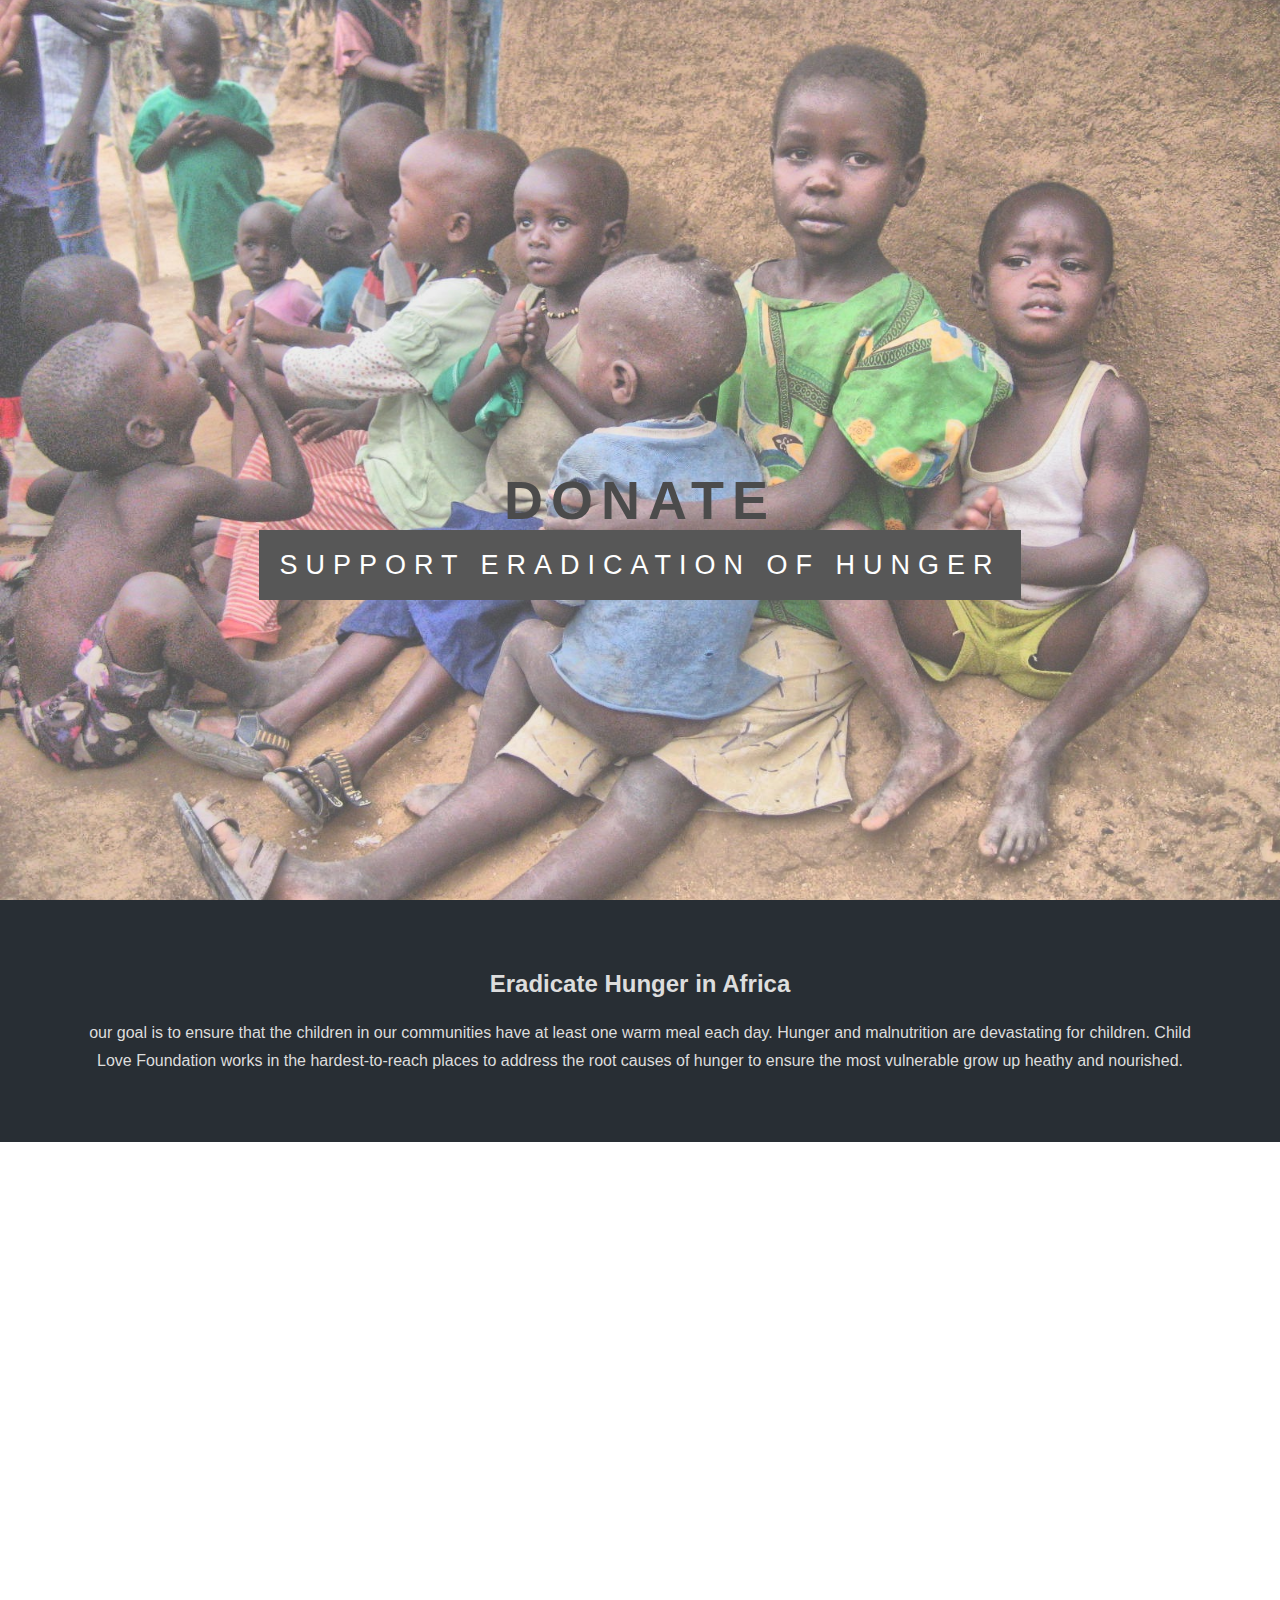
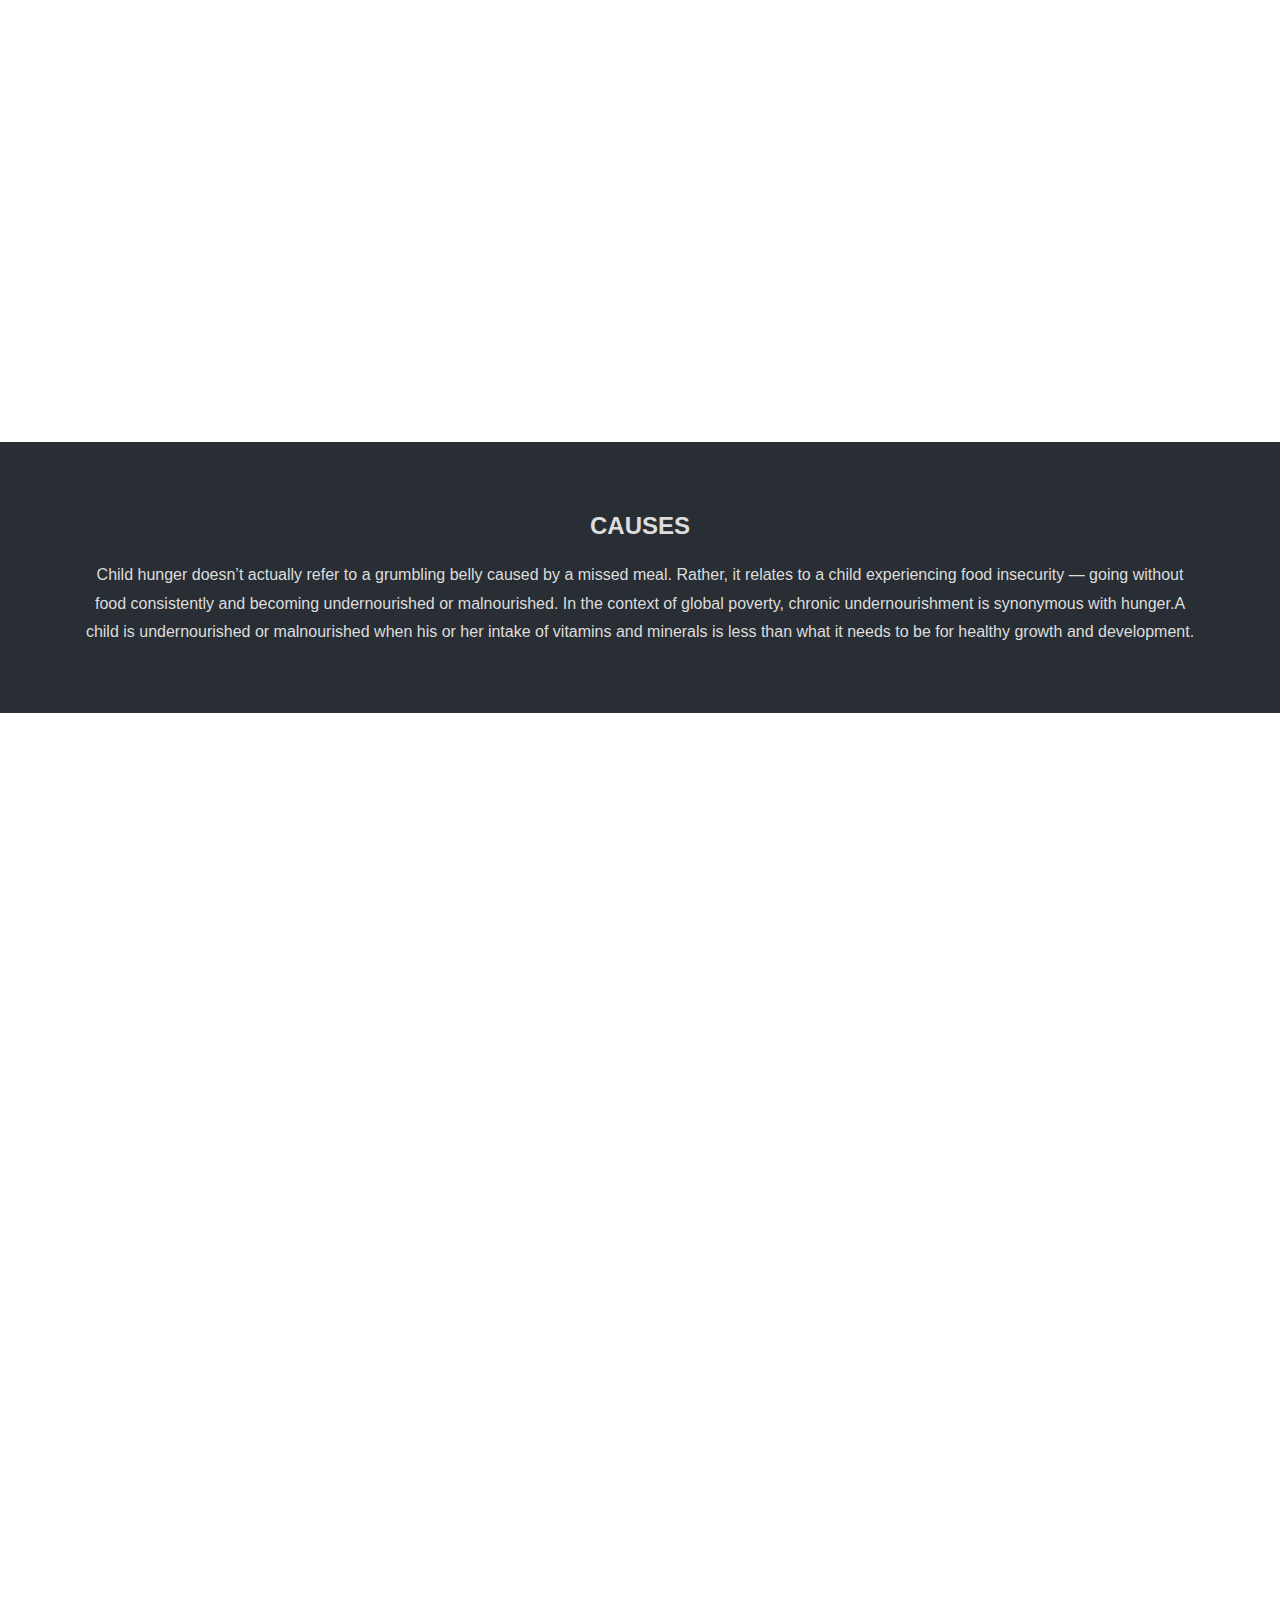
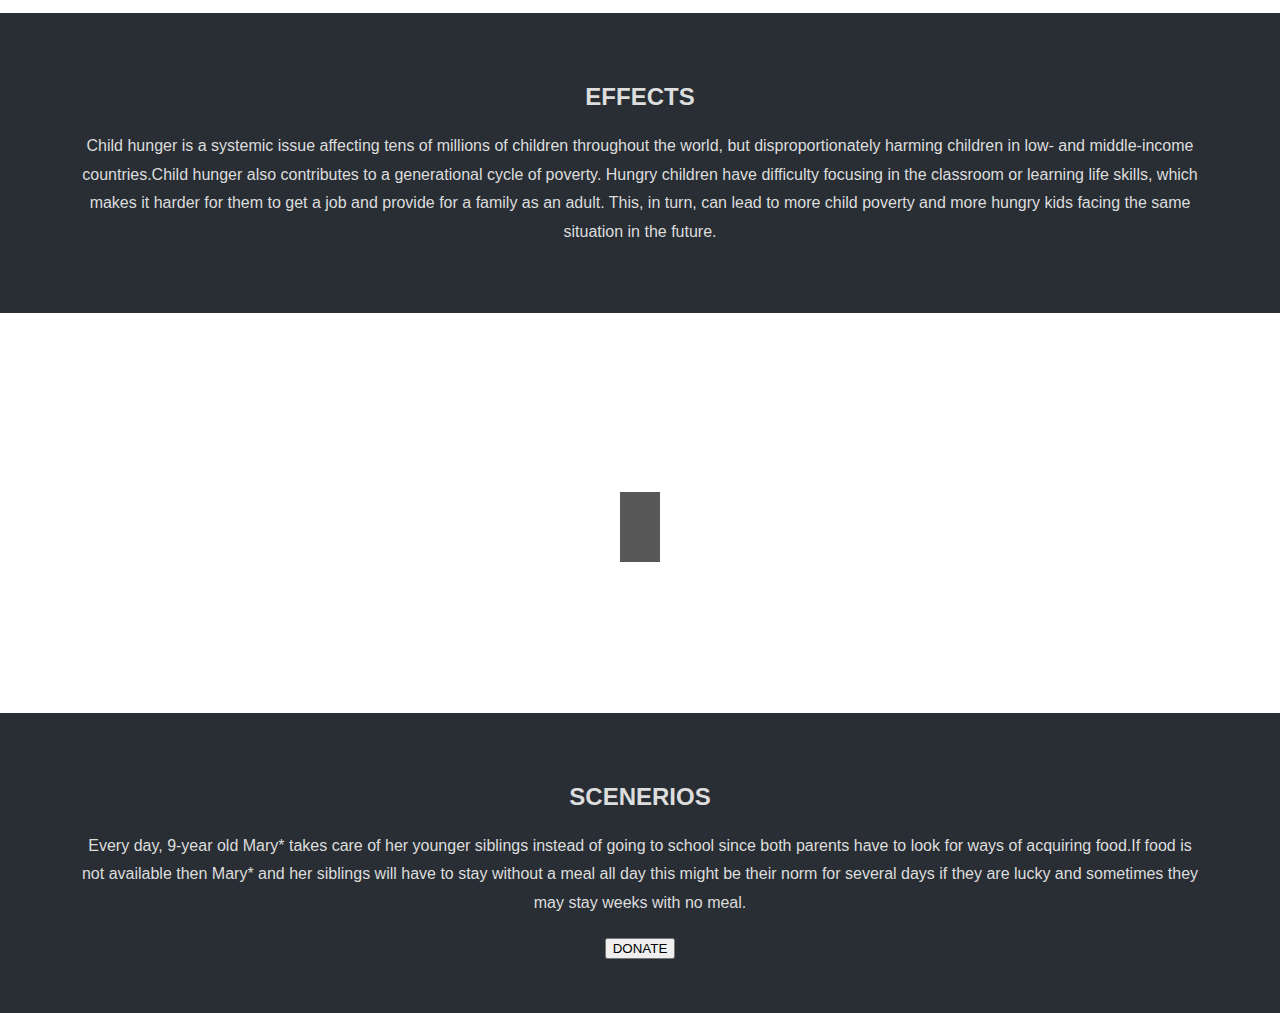
<file: index.html>
<!DOCTYPE html>
<html lang="en">
  <head>
    <meta charset="UTF-8" />
    <meta name="viewport" content="width=device-width, initial-scale=1.0" />
    <title>CHILD LOVE FOUNDATION</title>
    <link rel="stylesheet" href="style.css"/>
  </head>
  <body>
    <div class="bg1">
      <div class="text">
        <h1>DONATE</h1>
        <span class="border">SUPPORT ERADICATION OF HUNGER</span>
      </div>
    </div>

    <section class="section dark">
      <h2>Eradicate Hunger in Africa</h2>
      <p>
        our goal is to ensure that the children in our communities have at least one warm meal each
        day. Hunger and malnutrition are devastating for children. Child Love Foundation works in the
        hardest-to-reach places to address the root causes of hunger to ensure the most vulnerable grow
                up heathy and nourished.
      </p>
    </section>

    <div class="bg2">
        <div class="text">
          <span class="border trans"></span>
        </div>
      </div>
  
      <section class="section dark">
        <h2>CAUSES</h2>
        <p>
          Child hunger doesn’t actually refer to a grumbling belly caused by a missed meal. Rather, it
          relates to a child experiencing food insecurity — going without food consistently and becoming
          undernourished or malnourished. In the context of global poverty, chronic undernourishment is
          synonymous with hunger.A child is undernourished or malnourished when his or her intake of vitamins and minerals is
          less than what it needs to be for healthy growth and development.
        </p>
      </section>

      <div class="bg3">
        <div class="text">
          <span class="border trans"></span>
        </div>
      </div>
  
      <section class="section dark">
        <h2>EFFECTS</h2>
        <p>
          Child hunger is a systemic issue affecting tens of millions of children throughout the world,
          but disproportionately harming children in low- and middle-income countries.Child hunger also contributes to a generational cycle of poverty.
          Hungry children have difficulty focusing in the classroom or learning life skills, which makes it harder for them to
          get a job and provide for a family as an adult. This, in turn, can lead to more child poverty
          and more hungry kids facing the same situation in the future.
        </p>
      </section>

      <div class="bg4">
        <div class="text">
          <span class="border"></span>
        </div>
      </div>
  
      <section class="section dark">
        <h2>SCENERIOS</h2>
        <p>
          Every day, 9-year old Mary* takes care of her younger 
          siblings instead of going to school since both parents 
          have to look for ways of acquiring food.If food is not available then Mary* and her siblings will have to stay 
          without a meal all day this might be their norm for several days if they are lucky and sometimes they may stay weeks with no meal.
        </p>
        <a href="donate.html"><button>DONATE</button></a>
      </section>
      
  </body>
</html>
</file>
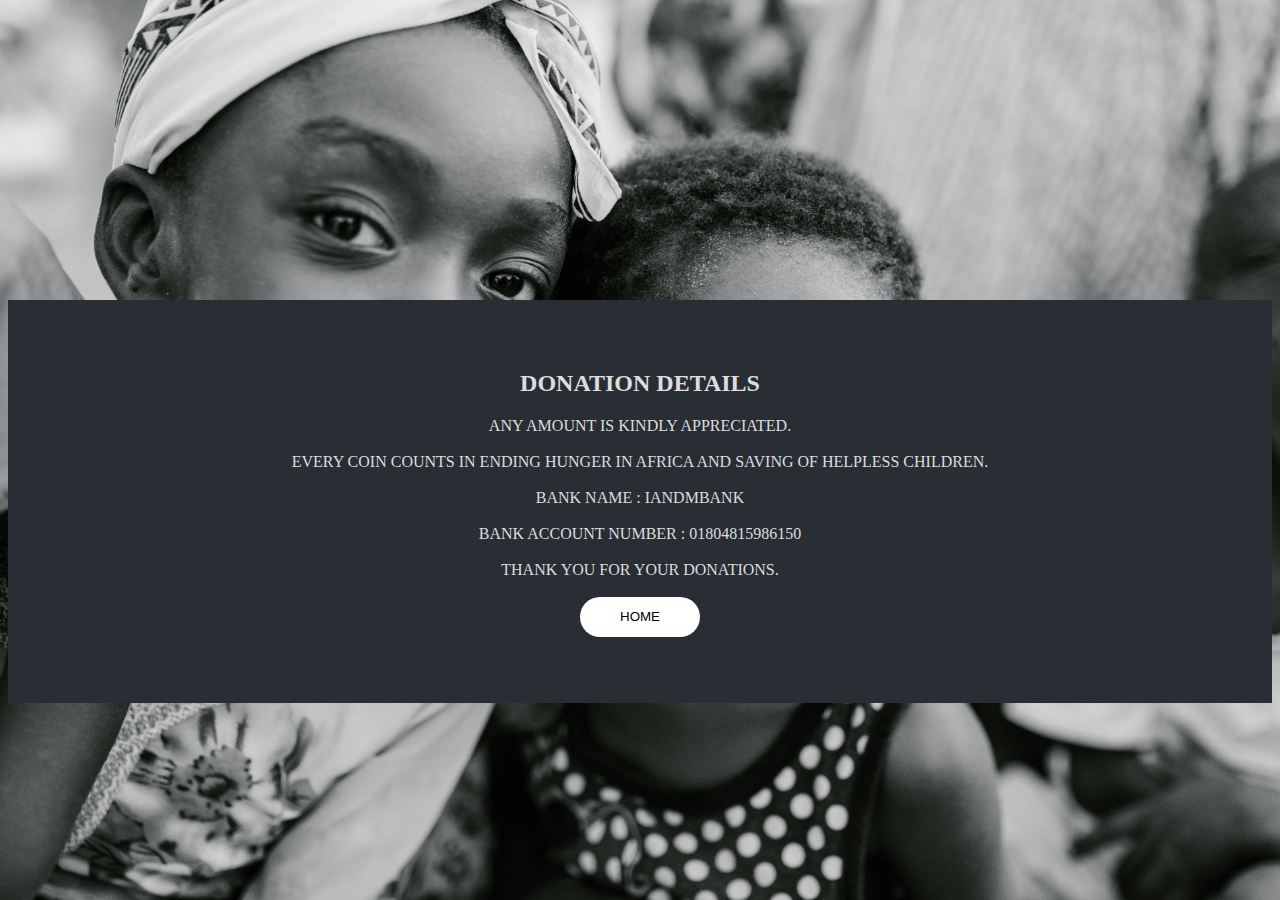
<file: donate.html>
<!DOCTYPE html>
<html lang="en">
<head>
    <meta charset="UTF-8">
    <meta name="viewport" content="width=device-width, initial-scale=1.0">
    <title>Donate page</title>
    <link rel="stylesheet" href="donate.css">
</head>
<body>
    <div class="bg5">
        <div class="text">
          <span class="border trans"></span>
        </div>
      </div>
    <section class="section dark">
        <h2>DONATION DETAILS</h2>
        <p>
           ANY AMOUNT IS KINDLY APPRECIATED.
           <br>
           <br> 
           EVERY COIN COUNTS IN ENDING HUNGER IN AFRICA AND SAVING OF HELPLESS CHILDREN.
           <br>
           <br>
           BANK NAME : IANDMBANK
           <br>
           <br>
           BANK ACCOUNT NUMBER : 01804815986150
           <br>
           <br>
           THANK YOU FOR YOUR DONATIONS.
           <br>
           <br>
           <a href="index.html"><button>HOME</button></a>
        </p>
      </section>
</body>
</html>
</file>
<file: style.css>
body, html{
    height: 100%;
    margin: 0;
    font-size: 16px;
    font-family: 'Lucida Sans', 'Lucida Sans Regular', 'Lucida Grande', 'Lucida Sans Unicode', Geneva, Verdana, sans-serif;
    font-weight: 400;
    line-height: 1.8em;
}

.bg1, .bg2, .bg3, .bg4{
    background-repeat: no-repeat;
    background-position: center;
    background-size: cover;
    position: relative;
    opacity: 0.7;
    background-attachment: fixed;

}

.bg1{
    background-image: url('/bg1.jpg');
    min-height: 100%;
   
}

.bg2{
    background-image: url('/bg2.jpg');
    min-height: 100%;

}

.bg3{
    background-image: url('/bg3.jpg');
    min-height: 100%;
}
.bg4{
    background-image: url('/bg4.jpg');
    min-height: 400px;
}


.section{
    text-align: center;
    padding: 50px 80px;
}

.dark{
background-color: #282e34;
color: #ddd;
}

.text{
    position: absolute;
    top: 50%;
    width: 100%;
    text-align: center;
    color: #000;
    font-size: 27px;
    letter-spacing: 8px;
    text-transform: uppercase; 
}

.text .border{
    background-color: #111;
    color: #fff;
    padding: 20px;
}

.text .border.trans{
    background-color: transparent;
}

@media(max-width:568px){
    .bg1, .bg2, .bg3, .bg4{
        background-attachment: scroll;
    }
    .bg2{
        background-image: url('/bg1.jpg');
    min-height: 100%;
    }
    .text{
        position: absolute;
        top: 50%;
        width: 100%;
        text-align: center;
        color: #000;
        font-size: 22px;
        letter-spacing: 8px;
        text-transform: uppercase; 
    }
    .text .border{
        background-color: #111;
        color: #fff;
        padding: 0px;
    }
    
    .text .border.trans{
        background-color: transparent;
    }
}
</file>
<file: donate.css>
body{
    background-image: url(bg5.jpg);
    height: 100%;
    background-repeat: no-repeat;
    background-position: center;
    background-size: cover;
    position: relative;
    background-attachment: fixed;
}
.section{
    margin-top: 300px;
    text-align: center;
    padding: 50px 80px;
}

.dark{
background-color: #282e34;
color: #ddd;
}
.text{
    position: absolute;
    top: 50%;
    width: 100%;
    text-align: center;
    color: #000;
    font-size: 27px;
    letter-spacing: 8px;
    text-transform: uppercase; 
}

.text .border{
    background-color: #111;
    color: #fff;
    padding: 20px;
}

.text .border.trans{
    background-color: transparent;
}
button{
    background-color: white;
    height: 40px;
    width: 120px;
    border-radius: 40px;
    border-color: white;
    border: white;
    cursor: pointer;
    transition: all ease 0.2s;
}
button:hover{
    background-color: green;
    color: white;
    border-color: green; 
    border-style: solid; 
    border: green;
}
button::after{
    opacity: 0.2;
}
@media(max-width:568px){
    body{
        background-image: url(bg5.jpg);
        height: 100%;
        background-repeat: no-repeat;
        background-position: center;
        background-size: cover;
        position: relative;
        background-attachment: fixed;
    }
    .text{
        position: absolute;
        top: 50%;
        width: 100%;
        text-align: center;
        color: #000;
        font-size: 27px;
        letter-spacing: 8px;
        text-transform: uppercase; 
    }
    
    .text .border{
        background-color: #111;
        color: #fff;
        padding: 20px;
    }
    
    .text .border.trans{
        background-color: transparent;
    }
    button{
        background-color: white;
        height: 40px;
        width: 120px;
        border-radius: 40px;
        border-color: white; 
        border: white;
        border: solid; 
        cursor: pointer;
        transition: all ease 0.2s;
    }
    button:hover{
        background-color: green;
        color: white;
        border-color: green; 
        border: green;
        border: solid;  
    }
    button::after{
        opacity: 0.5;
    }

}
</file>
